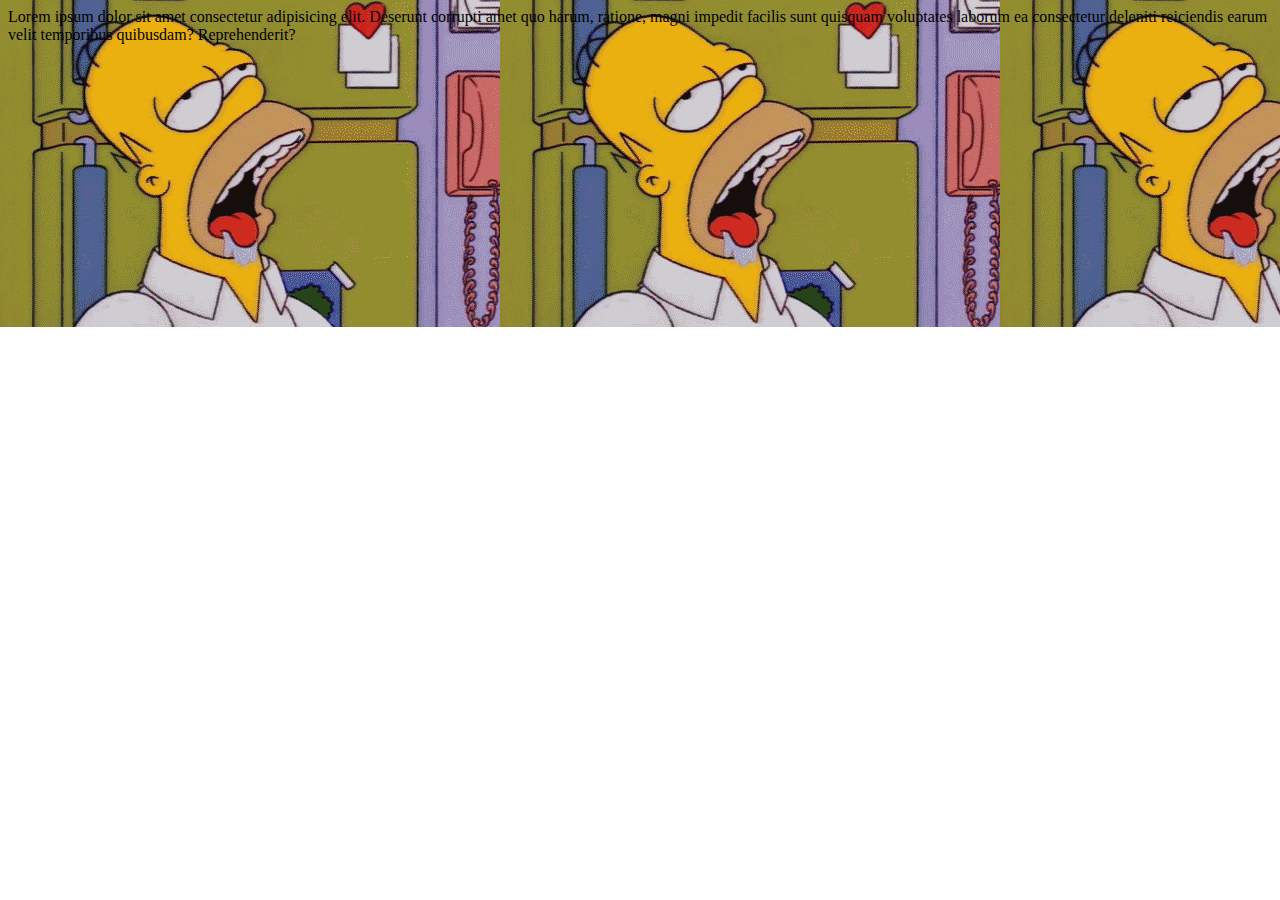
<file: bilder/index.html>
<!DOCTYPE html>
<html lang="en">
    <head>
        <meta charset="UTF-8">
        <meta name="viewport" content="width=device-width, initial-scale=1.0">
        <meta name="author" content="">
        <title>Document</title>
        <style>
            body {
                background-image: url(homer.gif);
                background-repeat: repeat-x;
            }
        </style>
    </head>
    <body>
        Lorem ipsum dolor sit amet consectetur adipisicing elit. Deserunt corrupti amet quo harum, ratione, magni impedit facilis sunt quisquam voluptates laborum ea consectetur deleniti reiciendis earum velit temporibus quibusdam? Reprehenderit?
    </body>
</html>
</file>
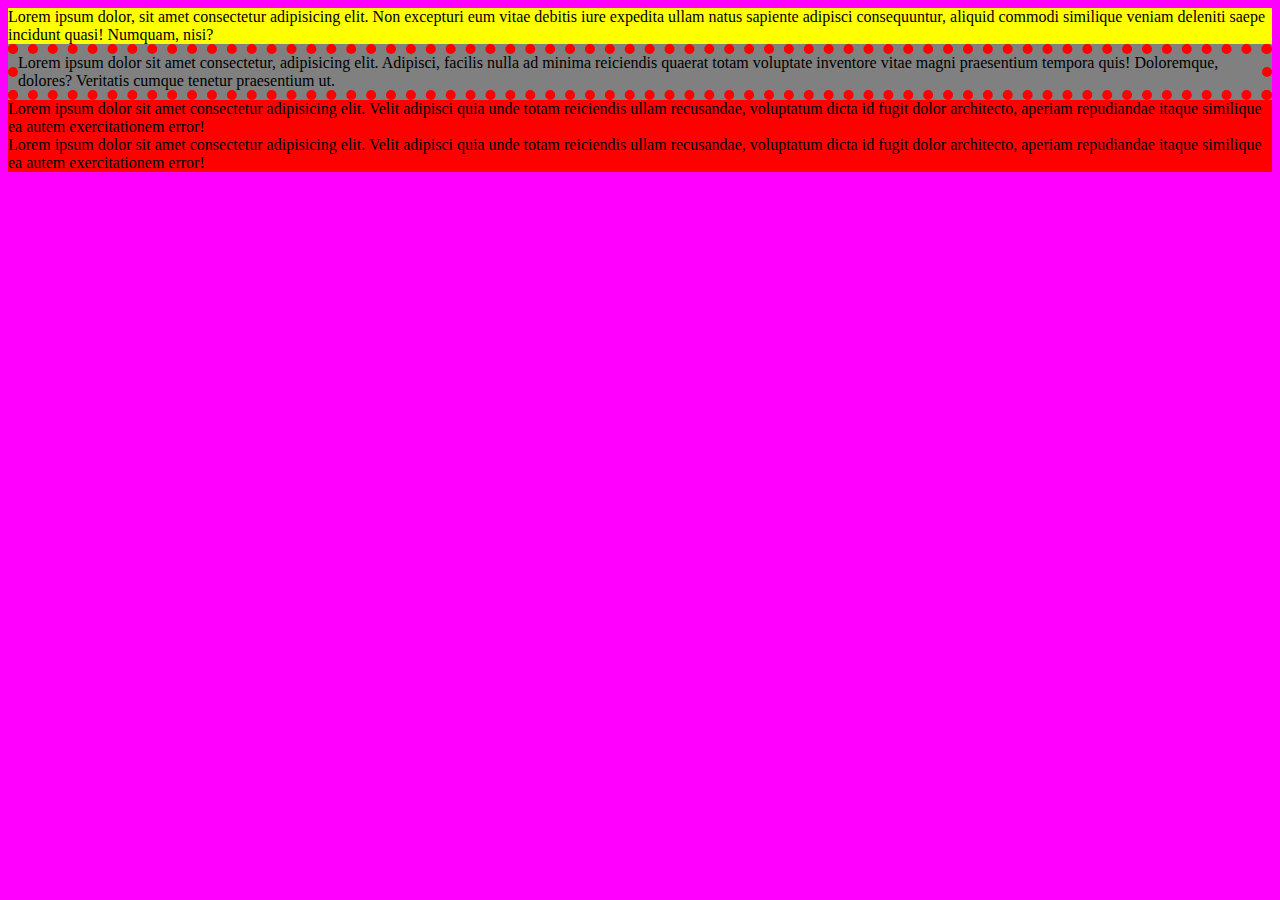
<file: color/index.html>
<!DOCTYPE html>
<html lang="en">
    <head>
        <meta charset="UTF-8">
        <meta name="viewport" content="width=device-width, initial-scale=1.0">
        <title>Document</title>
        <link rel="stylesheet" href="style.css" type="text/css" />
    </head>
    <body>
        <div id="special">
            Lorem ipsum dolor, sit amet consectetur adipisicing elit. Non excepturi eum vitae debitis iure expedita ullam natus sapiente adipisci consequuntur, aliquid commodi similique veniam deleniti saepe incidunt quasi! Numquam, nisi?
        </div>
        <div id="blue">
            Lorem ipsum dolor sit amet consectetur, adipisicing elit. Adipisci, facilis nulla ad minima reiciendis quaerat totam voluptate inventore vitae magni praesentium tempora quis! Doloremque, dolores? Veritatis cumque tenetur praesentium ut.
        </div>
        <div class="blue">
            Lorem ipsum dolor sit amet consectetur adipisicing elit. Velit adipisci quia unde totam reiciendis ullam recusandae, voluptatum dicta id fugit dolor architecto, aperiam repudiandae itaque similique ea autem exercitationem error!
        </div>
        <div class="blue">
            Lorem ipsum dolor sit amet consectetur adipisicing elit. Velit adipisci quia unde totam reiciendis ullam recusandae, voluptatum dicta id fugit dolor architecto, aperiam repudiandae itaque similique ea autem exercitationem error!
        </div>
    </body>
</html>
</file>
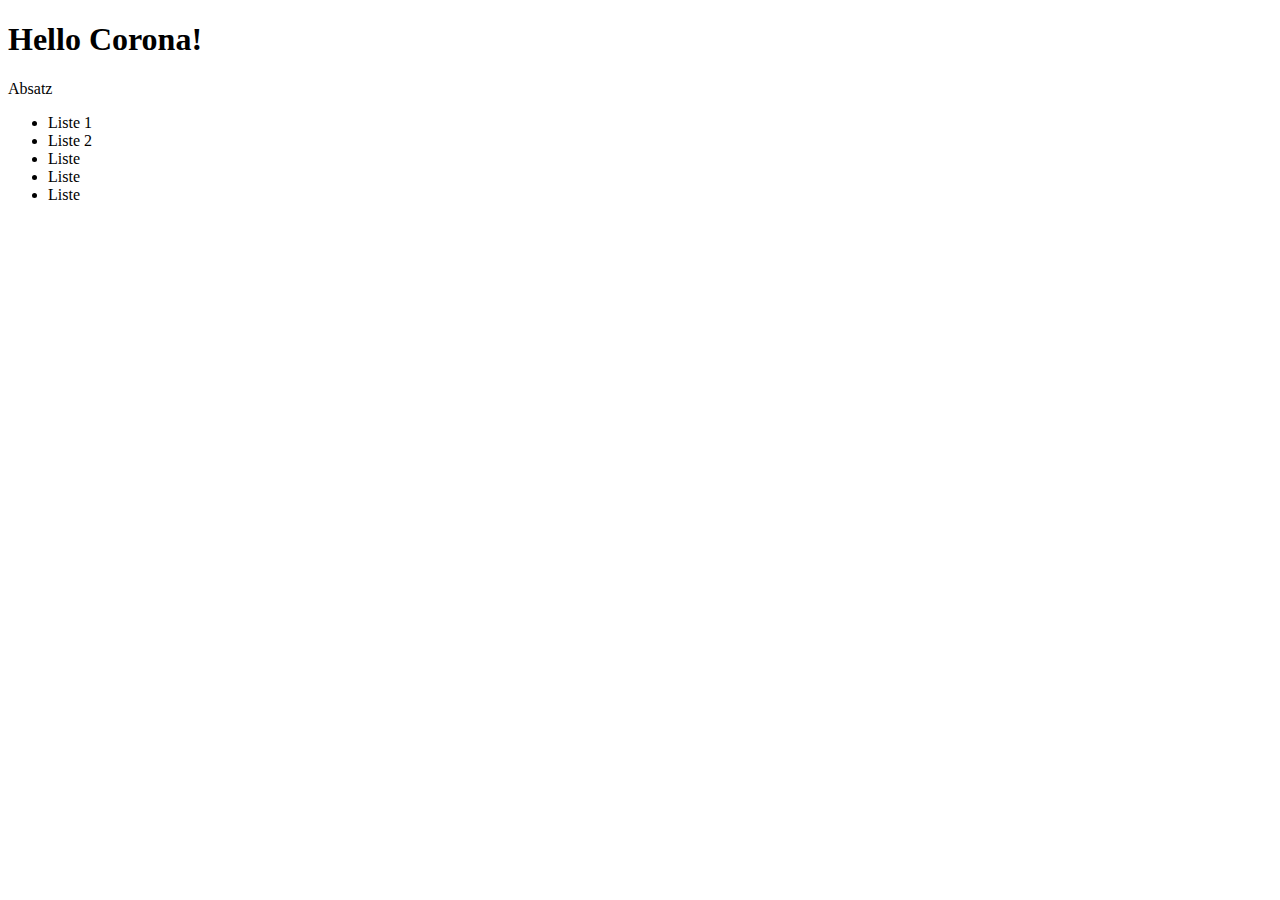
<file: hello-world/index.html>
<!DOCTYPE html>
<html lang="de-CH">
    <head>

    </head>
    <body>
        <h1>Hello Corona!</h1>
        <p>Absatz</p>
        <ul>
            <li>Liste 1</li>
            <li>Liste 2</li>
            <li>Liste</li>
            <li>Liste</li>
            <li>Liste</li>
        </ul>
    </body>
</html>
</file>
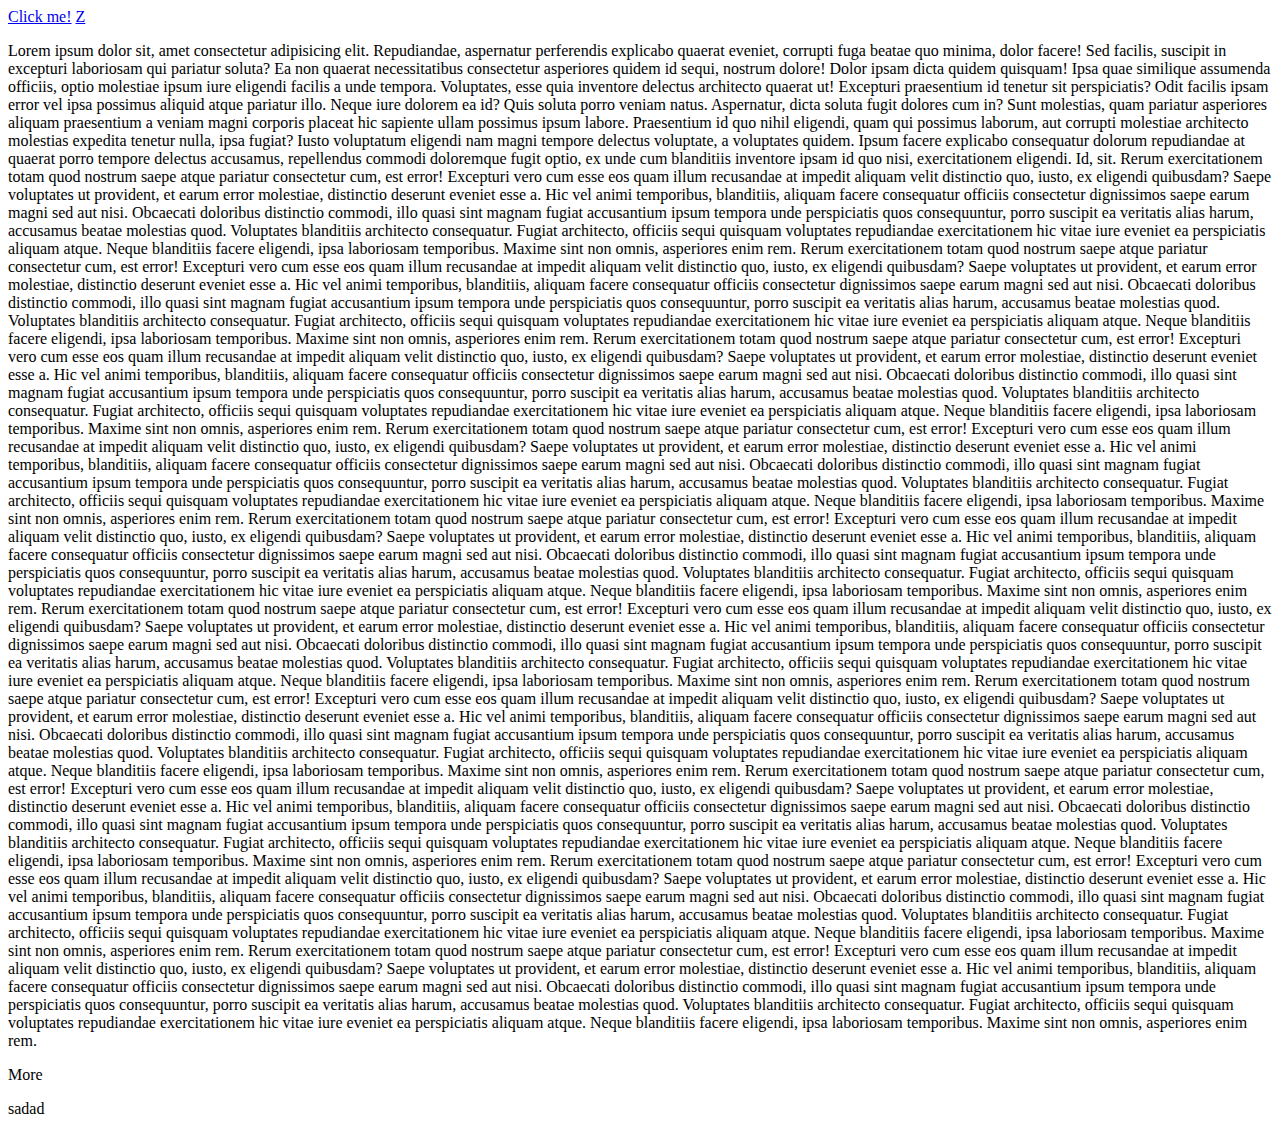
<file: links/index.htm>
<!DOCTYPE html>
<html lang="en">
    <head>
        <meta charset="UTF-8">
        <meta name="viewport" content="width=device-width, initial-scale=1.0">
        <title>Document</title>
    </head>
    <body>
        <a href="other/other.html">Click me!</a>
        <a href="#z">Z</a>
        <p>
            Lorem ipsum dolor sit, amet consectetur adipisicing elit. Repudiandae, aspernatur perferendis explicabo quaerat eveniet, corrupti fuga beatae quo minima, dolor facere! Sed facilis, suscipit in excepturi laboriosam qui pariatur soluta?
            Ea non quaerat necessitatibus consectetur asperiores quidem id sequi, nostrum dolore! Dolor ipsam dicta quidem quisquam! Ipsa quae similique assumenda officiis, optio molestiae ipsum iure eligendi facilis a unde tempora.
            Voluptates, esse quia inventore delectus architecto quaerat ut! Excepturi praesentium id tenetur sit perspiciatis? Odit facilis ipsam error vel ipsa possimus aliquid atque pariatur illo. Neque iure dolorem ea id?
            Quis soluta porro veniam natus. Aspernatur, dicta soluta fugit dolores cum in? Sunt molestias, quam pariatur asperiores aliquam praesentium a veniam magni corporis placeat hic sapiente ullam possimus ipsum labore.
            Praesentium id quo nihil eligendi, quam qui possimus laborum, aut corrupti molestiae architecto molestias expedita tenetur nulla, ipsa fugiat? Iusto voluptatum eligendi nam magni tempore delectus voluptate, a voluptates quidem.
            Ipsum facere explicabo consequatur dolorum repudiandae at quaerat porro tempore delectus accusamus, repellendus commodi doloremque fugit optio, ex unde cum blanditiis inventore ipsam id quo nisi, exercitationem eligendi. Id, sit.
            Rerum exercitationem totam quod nostrum saepe atque pariatur consectetur cum, est error! Excepturi vero cum esse eos quam illum recusandae at impedit aliquam velit distinctio quo, iusto, ex eligendi quibusdam?
            Saepe voluptates ut provident, et earum error molestiae, distinctio deserunt eveniet esse a. Hic vel animi temporibus, blanditiis, aliquam facere consequatur officiis consectetur dignissimos saepe earum magni sed aut nisi.
            Obcaecati doloribus distinctio commodi, illo quasi sint magnam fugiat accusantium ipsum tempora unde perspiciatis quos consequuntur, porro suscipit ea veritatis alias harum, accusamus beatae molestias quod. Voluptates blanditiis architecto consequatur.
            Fugiat architecto, officiis sequi quisquam voluptates repudiandae exercitationem hic vitae iure eveniet ea perspiciatis aliquam atque. Neque blanditiis facere eligendi, ipsa laboriosam temporibus. Maxime sint non omnis, asperiores enim rem.
            Rerum exercitationem totam quod nostrum saepe atque pariatur consectetur cum, est error! Excepturi vero cum esse eos quam illum recusandae at impedit aliquam velit distinctio quo, iusto, ex eligendi quibusdam?
            Saepe voluptates ut provident, et earum error molestiae, distinctio deserunt eveniet esse a. Hic vel animi temporibus, blanditiis, aliquam facere consequatur officiis consectetur dignissimos saepe earum magni sed aut nisi.
            Obcaecati doloribus distinctio commodi, illo quasi sint magnam fugiat accusantium ipsum tempora unde perspiciatis quos consequuntur, porro suscipit ea veritatis alias harum, accusamus beatae molestias quod. Voluptates blanditiis architecto consequatur.
            Fugiat architecto, officiis sequi quisquam voluptates repudiandae exercitationem hic vitae iure eveniet ea perspiciatis aliquam atque. Neque blanditiis facere eligendi, ipsa laboriosam temporibus. Maxime sint non omnis, asperiores enim rem.
            Rerum exercitationem totam quod nostrum saepe atque pariatur consectetur cum, est error! Excepturi vero cum esse eos quam illum recusandae at impedit aliquam velit distinctio quo, iusto, ex eligendi quibusdam?
            Saepe voluptates ut provident, et earum error molestiae, distinctio deserunt eveniet esse a. Hic vel animi temporibus, blanditiis, aliquam facere consequatur officiis consectetur dignissimos saepe earum magni sed aut nisi.
            Obcaecati doloribus distinctio commodi, illo quasi sint magnam fugiat accusantium ipsum tempora unde perspiciatis quos consequuntur, porro suscipit ea veritatis alias harum, accusamus beatae molestias quod. Voluptates blanditiis architecto consequatur.
            Fugiat architecto, officiis sequi quisquam voluptates repudiandae exercitationem hic vitae iure eveniet ea perspiciatis aliquam atque. Neque blanditiis facere eligendi, ipsa laboriosam temporibus. Maxime sint non omnis, asperiores enim rem.
            Rerum exercitationem totam quod nostrum saepe atque pariatur consectetur cum, est error! Excepturi vero cum esse eos quam illum recusandae at impedit aliquam velit distinctio quo, iusto, ex eligendi quibusdam?
            Saepe voluptates ut provident, et earum error molestiae, distinctio deserunt eveniet esse a. Hic vel animi temporibus, blanditiis, aliquam facere consequatur officiis consectetur dignissimos saepe earum magni sed aut nisi.
            Obcaecati doloribus distinctio commodi, illo quasi sint magnam fugiat accusantium ipsum tempora unde perspiciatis quos consequuntur, porro suscipit ea veritatis alias harum, accusamus beatae molestias quod. Voluptates blanditiis architecto consequatur.
            Fugiat architecto, officiis sequi quisquam voluptates repudiandae exercitationem hic vitae iure eveniet ea perspiciatis aliquam atque. Neque blanditiis facere eligendi, ipsa laboriosam temporibus. Maxime sint non omnis, asperiores enim rem.
            Rerum exercitationem totam quod nostrum saepe atque pariatur consectetur cum, est error! Excepturi vero cum esse eos quam illum recusandae at impedit aliquam velit distinctio quo, iusto, ex eligendi quibusdam?
            Saepe voluptates ut provident, et earum error molestiae, distinctio deserunt eveniet esse a. Hic vel animi temporibus, blanditiis, aliquam facere consequatur officiis consectetur dignissimos saepe earum magni sed aut nisi.
            Obcaecati doloribus distinctio commodi, illo quasi sint magnam fugiat accusantium ipsum tempora unde perspiciatis quos consequuntur, porro suscipit ea veritatis alias harum, accusamus beatae molestias quod. Voluptates blanditiis architecto consequatur.
            Fugiat architecto, officiis sequi quisquam voluptates repudiandae exercitationem hic vitae iure eveniet ea perspiciatis aliquam atque. Neque blanditiis facere eligendi, ipsa laboriosam temporibus. Maxime sint non omnis, asperiores enim rem.
            Rerum exercitationem totam quod nostrum saepe atque pariatur consectetur cum, est error! Excepturi vero cum esse eos quam illum recusandae at impedit aliquam velit distinctio quo, iusto, ex eligendi quibusdam?
            Saepe voluptates ut provident, et earum error molestiae, distinctio deserunt eveniet esse a. Hic vel animi temporibus, blanditiis, aliquam facere consequatur officiis consectetur dignissimos saepe earum magni sed aut nisi.
            Obcaecati doloribus distinctio commodi, illo quasi sint magnam fugiat accusantium ipsum tempora unde perspiciatis quos consequuntur, porro suscipit ea veritatis alias harum, accusamus beatae molestias quod. Voluptates blanditiis architecto consequatur.
            Fugiat architecto, officiis sequi quisquam voluptates repudiandae exercitationem hic vitae iure eveniet ea perspiciatis aliquam atque. Neque blanditiis facere eligendi, ipsa laboriosam temporibus. Maxime sint non omnis, asperiores enim rem.
            Rerum exercitationem totam quod nostrum saepe atque pariatur consectetur cum, est error! Excepturi vero cum esse eos quam illum recusandae at impedit aliquam velit distinctio quo, iusto, ex eligendi quibusdam?
            Saepe voluptates ut provident, et earum error molestiae, distinctio deserunt eveniet esse a. Hic vel animi temporibus, blanditiis, aliquam facere consequatur officiis consectetur dignissimos saepe earum magni sed aut nisi.
            Obcaecati doloribus distinctio commodi, illo quasi sint magnam fugiat accusantium ipsum tempora unde perspiciatis quos consequuntur, porro suscipit ea veritatis alias harum, accusamus beatae molestias quod. Voluptates blanditiis architecto consequatur.
            Fugiat architecto, officiis sequi quisquam voluptates repudiandae exercitationem hic vitae iure eveniet ea perspiciatis aliquam atque. Neque blanditiis facere eligendi, ipsa laboriosam temporibus. Maxime sint non omnis, asperiores enim rem.
            Rerum exercitationem totam quod nostrum saepe atque pariatur consectetur cum, est error! Excepturi vero cum esse eos quam illum recusandae at impedit aliquam velit distinctio quo, iusto, ex eligendi quibusdam?
            Saepe voluptates ut provident, et earum error molestiae, distinctio deserunt eveniet esse a. Hic vel animi temporibus, blanditiis, aliquam facere consequatur officiis consectetur dignissimos saepe earum magni sed aut nisi.
            Obcaecati doloribus distinctio commodi, illo quasi sint magnam fugiat accusantium ipsum tempora unde perspiciatis quos consequuntur, porro suscipit ea veritatis alias harum, accusamus beatae molestias quod. Voluptates blanditiis architecto consequatur.
            Fugiat architecto, officiis sequi quisquam voluptates repudiandae exercitationem hic vitae iure eveniet ea perspiciatis aliquam atque. Neque blanditiis facere eligendi, ipsa laboriosam temporibus. Maxime sint non omnis, asperiores enim rem.
            Rerum exercitationem totam quod nostrum saepe atque pariatur consectetur cum, est error! Excepturi vero cum esse eos quam illum recusandae at impedit aliquam velit distinctio quo, iusto, ex eligendi quibusdam?
            Saepe voluptates ut provident, et earum error molestiae, distinctio deserunt eveniet esse a. Hic vel animi temporibus, blanditiis, aliquam facere consequatur officiis consectetur dignissimos saepe earum magni sed aut nisi.
            Obcaecati doloribus distinctio commodi, illo quasi sint magnam fugiat accusantium ipsum tempora unde perspiciatis quos consequuntur, porro suscipit ea veritatis alias harum, accusamus beatae molestias quod. Voluptates blanditiis architecto consequatur.
            Fugiat architecto, officiis sequi quisquam voluptates repudiandae exercitationem hic vitae iure eveniet ea perspiciatis aliquam atque. Neque blanditiis facere eligendi, ipsa laboriosam temporibus. Maxime sint non omnis, asperiores enim rem.
            Rerum exercitationem totam quod nostrum saepe atque pariatur consectetur cum, est error! Excepturi vero cum esse eos quam illum recusandae at impedit aliquam velit distinctio quo, iusto, ex eligendi quibusdam?
            Saepe voluptates ut provident, et earum error molestiae, distinctio deserunt eveniet esse a. Hic vel animi temporibus, blanditiis, aliquam facere consequatur officiis consectetur dignissimos saepe earum magni sed aut nisi.
            Obcaecati doloribus distinctio commodi, illo quasi sint magnam fugiat accusantium ipsum tempora unde perspiciatis quos consequuntur, porro suscipit ea veritatis alias harum, accusamus beatae molestias quod. Voluptates blanditiis architecto consequatur.
            Fugiat architecto, officiis sequi quisquam voluptates repudiandae exercitationem hic vitae iure eveniet ea perspiciatis aliquam atque. Neque blanditiis facere eligendi, ipsa laboriosam temporibus. Maxime sint non omnis, asperiores enim rem.
        </p>
        <p>
            More
        </p>
        <div id="z">
            sadad
        </div>
    </body>
</html>
</file>
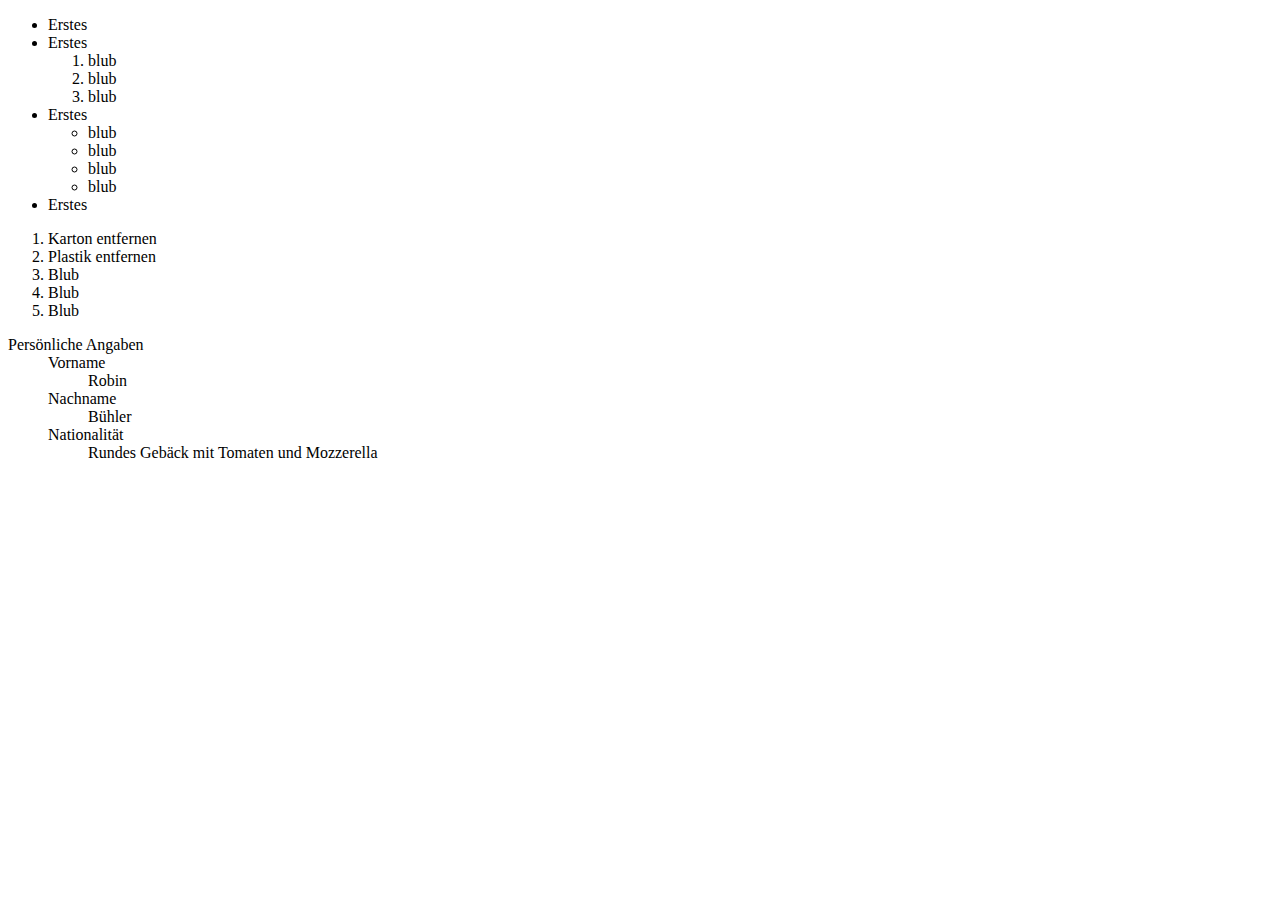
<file: lists/index.html>
<!DOCTYPE html>
<html lang="en">
    <head>
        <meta charset="UTF-8">
        <meta name="viewport" content="width=device-width, initial-scale=1.0">
        <title>Document</title>
        <style>
        </style>
    </head>
    <body>
        <ul>
            <li>Erstes</li>
            <li>Erstes</li>
            <ol>
                <li>blub</li>
                <li>blub</li>
                <li>blub</li>
            </ol>
            <li>Erstes</li>
            <ul>
                <li>blub</li>
                <li>blub</li>
                <li>blub</li>
                <li>blub</li>
            </ul>
            <li>Erstes</li>
        </ul>
        <ol>
            <li>Karton entfernen</li>
            <li>Plastik entfernen</li>
            <li>Blub</li>
            <li>Blub</li>
            <li>Blub</li>
        </ol>
        <dl>
            <dt>Persönliche Angaben</dt>
            <dd>
                <dl>
                    <dt>Vorname</dt>
                    <dd>Robin</dd>
                    <dt>Nachname</dt>
                    <dd>Bühler</dd>
                    <dt>Nationalität</dt>
                    <dd>Rundes Gebäck mit Tomaten und Mozzerella</dd>
                </dl>
            </dd>
        </dl>
    </body>
</html>
</file>
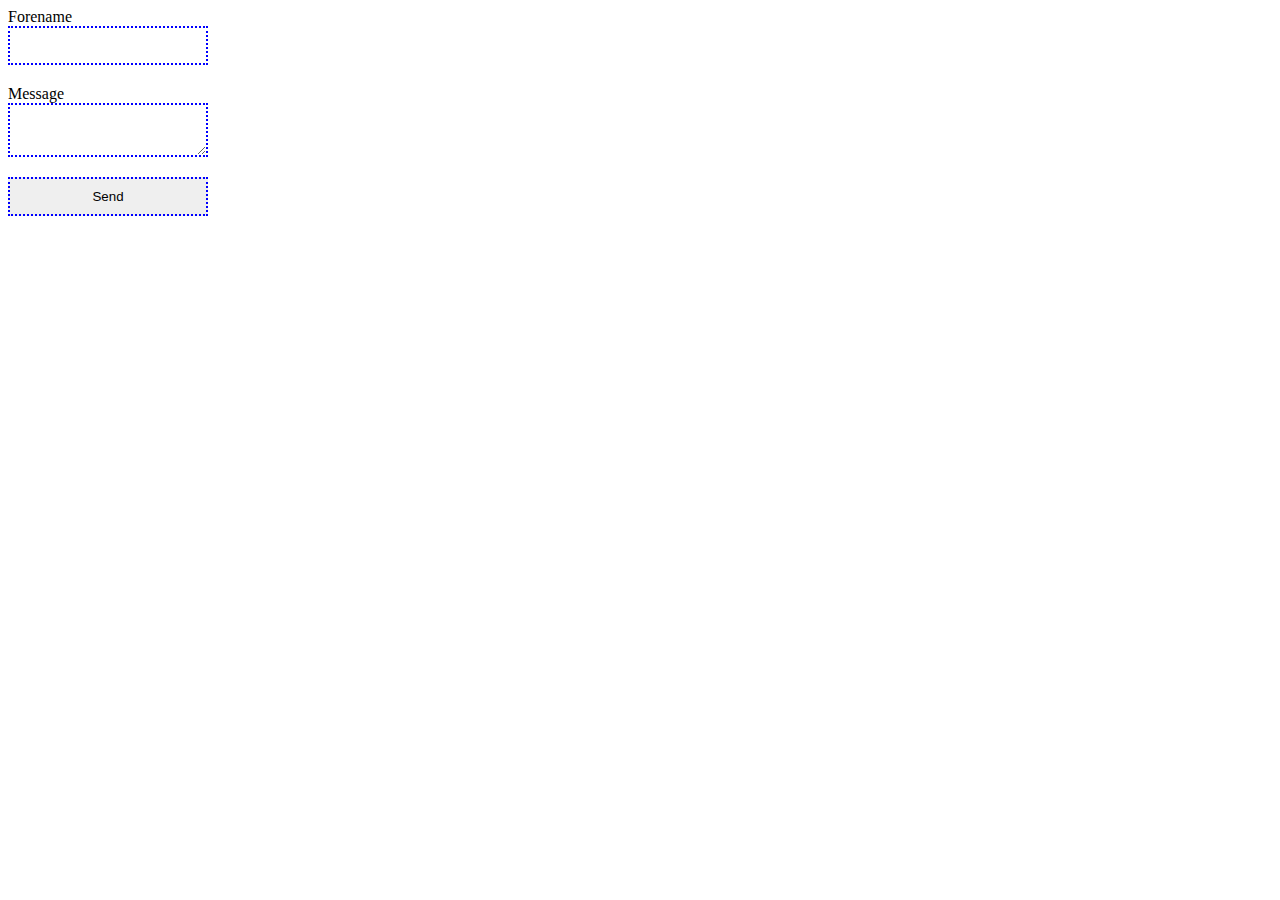
<file: positioning/index.html>
<!DOCTYPE html>
<html lang="en">
    <head>
        <meta charset="UTF-8">
        <meta name="viewport" content="width=device-width, initial-scale=1.0">
        <title>Document</title>
        <style>
            label, input, textarea {
                display: block;
            }

            input, textarea {
                box-sizing: border-box;
                margin-bottom: 20px;
                padding: 10px;
                border: 2px dotted blue;
                width: 200px;
            }
        </style>
    </head>
    <body>
        <form>
            <label>Forename</label>
            <input name="forename" type="text" />
            <label>Message</label>
            <textarea name="message"></textarea>
            <input type="submit" value="Send" />
        </form>
    </body>
</html>
</file>
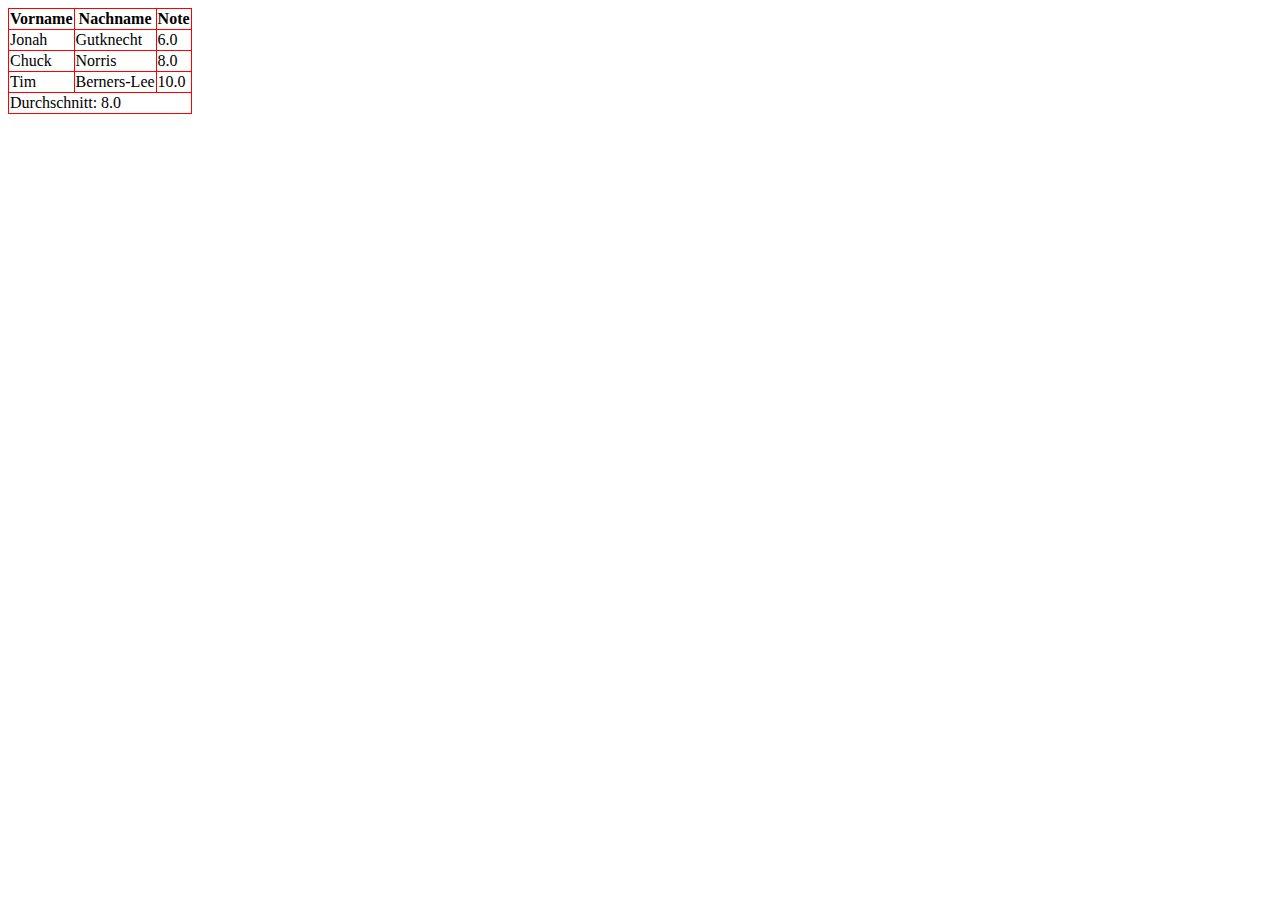
<file: table/index.html>
<!DOCTYPE html>
<html lang="en">
    <head>
        <meta charset="UTF-8">
        <meta name="viewport" content="width=device-width, initial-scale=1.0">
        <title>Document</title>
        <style>
            table {
                border-collapse: collapse;
                transition: 2s;
            }

            td, th {
                border: 1px solid red;
            }

            tr:hover {
                background-color: #000;
                color: #FFF;
            }

            table:hover {
                transform: rotate(500deg);
            }
        </style>
    </head>
    <body>
        <table>
            <thead>
                <tr>
                    <th>Vorname</th>
                    <th>Nachname</th>
                    <th>Note</th>
                </tr>
            </thead>
            <tbody>
                <tr>
                    <td>Jonah</td>
                    <td>Gutknecht</td>
                    <td>6.0</td>
                </tr>
                <tr>
                    <td>Chuck</td>
                    <td>Norris</td>
                    <td>8.0</td>
                </tr>
                <tr>
                    <td>Tim</td>
                    <td>Berners-Lee</td>
                    <td>10.0</td>
                </tr>
            </tbody>
            <tfoot>
                <tr>
                    <td colspan="3">
                        Durchschnitt: 8.0
                    </td>
                </tr>
            </tfoot>
        </table>
    </body>
</html>
</file>
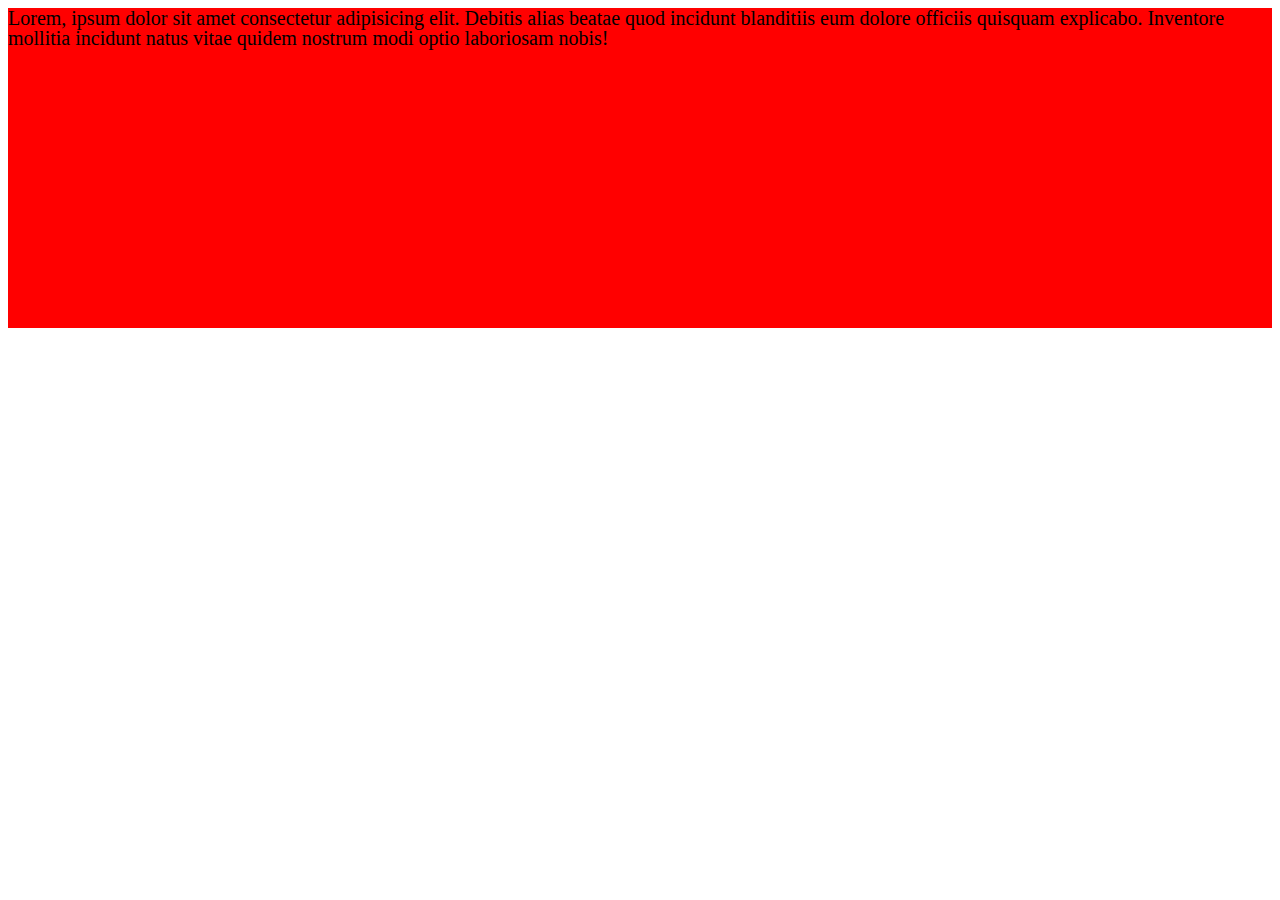
<file: units/index.html>
<!DOCTYPE html>
<html lang="en">
    <head>
        <meta charset="UTF-8">
        <meta name="viewport" content="width=device-width, initial-scale=1.0">
        <title>Document</title>
        <style>
            body {
                font-size: 12px;
            }
            div {
                background: red;
                height: 20rem;
                font-size: 20px;
                line-height: 1;
            }
        </style>
    </head>
    <body>
        <div>Lorem, ipsum dolor sit amet consectetur adipisicing elit. Debitis alias beatae quod incidunt blanditiis eum dolore officiis quisquam explicabo. Inventore mollitia incidunt natus vitae quidem nostrum modi optio laboriosam nobis!</div>
    </body>
</html>
</file>
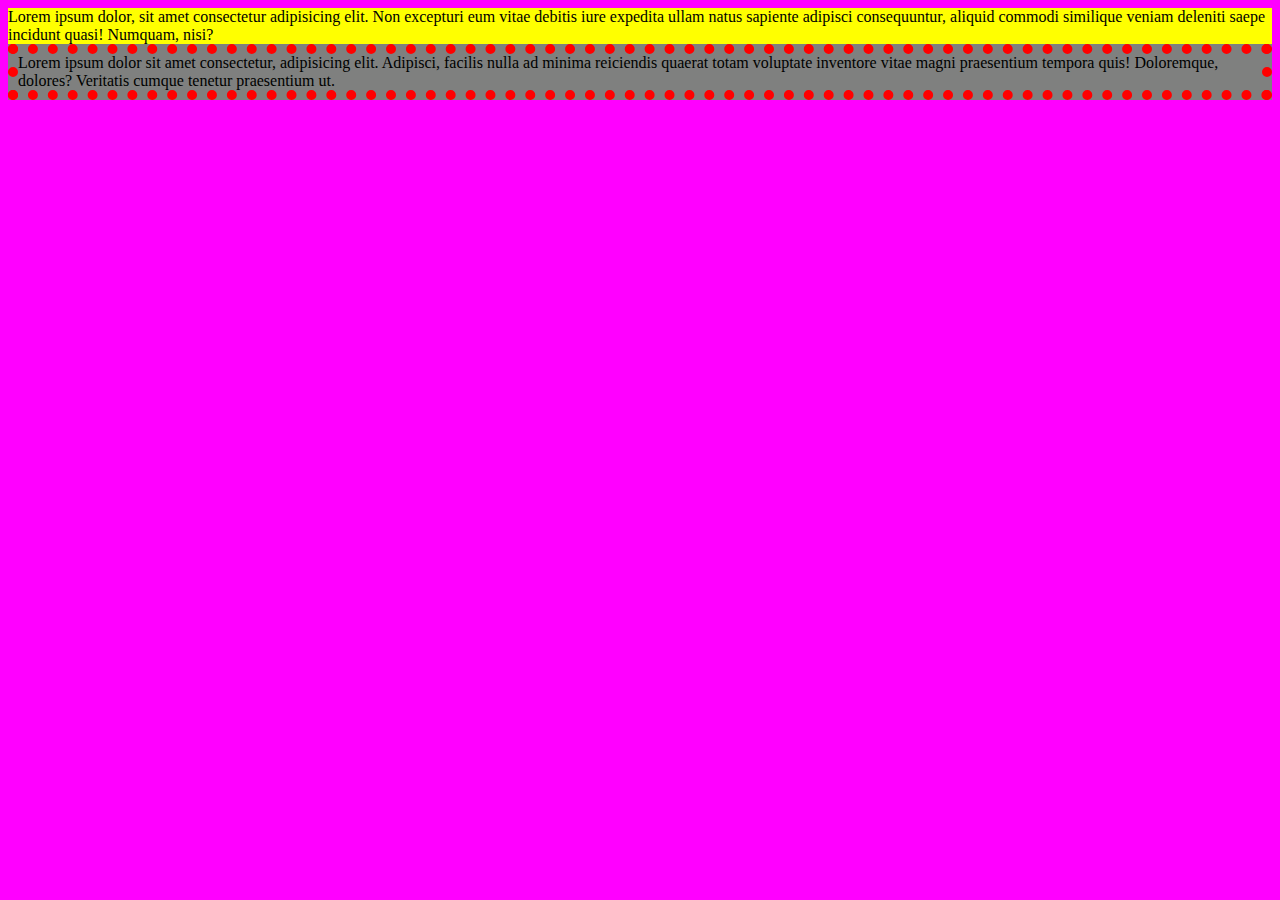
<file: color/other.html>
<!DOCTYPE html>
<html lang="en">
    <head>
        <meta charset="UTF-8">
        <meta name="viewport" content="width=device-width, initial-scale=1.0">
        <title>Document</title>
        <link rel="stylesheet" href="style.css" type="text/css" />
    </head>
    <body>
        <div id="special">
            Lorem ipsum dolor, sit amet consectetur adipisicing elit. Non excepturi eum vitae debitis iure expedita ullam natus sapiente adipisci consequuntur, aliquid commodi similique veniam deleniti saepe incidunt quasi! Numquam, nisi?
        </div>
        <div id="blue">
            Lorem ipsum dolor sit amet consectetur, adipisicing elit. Adipisci, facilis nulla ad minima reiciendis quaerat totam voluptate inventore vitae magni praesentium tempora quis! Doloremque, dolores? Veritatis cumque tenetur praesentium ut.
        </div>
    </body>
</html>
</file>
<file: color/style.css>
body {
    background-color: rgb(255, 0, 255);
}

div {
    background-color: rgba(0, 255, 0, 0.5);
}

#special {
    background-color: yellow;
}

.blue {
    background-color: red;
}

#blue {
    border: 10px dotted red;
}
</file>
